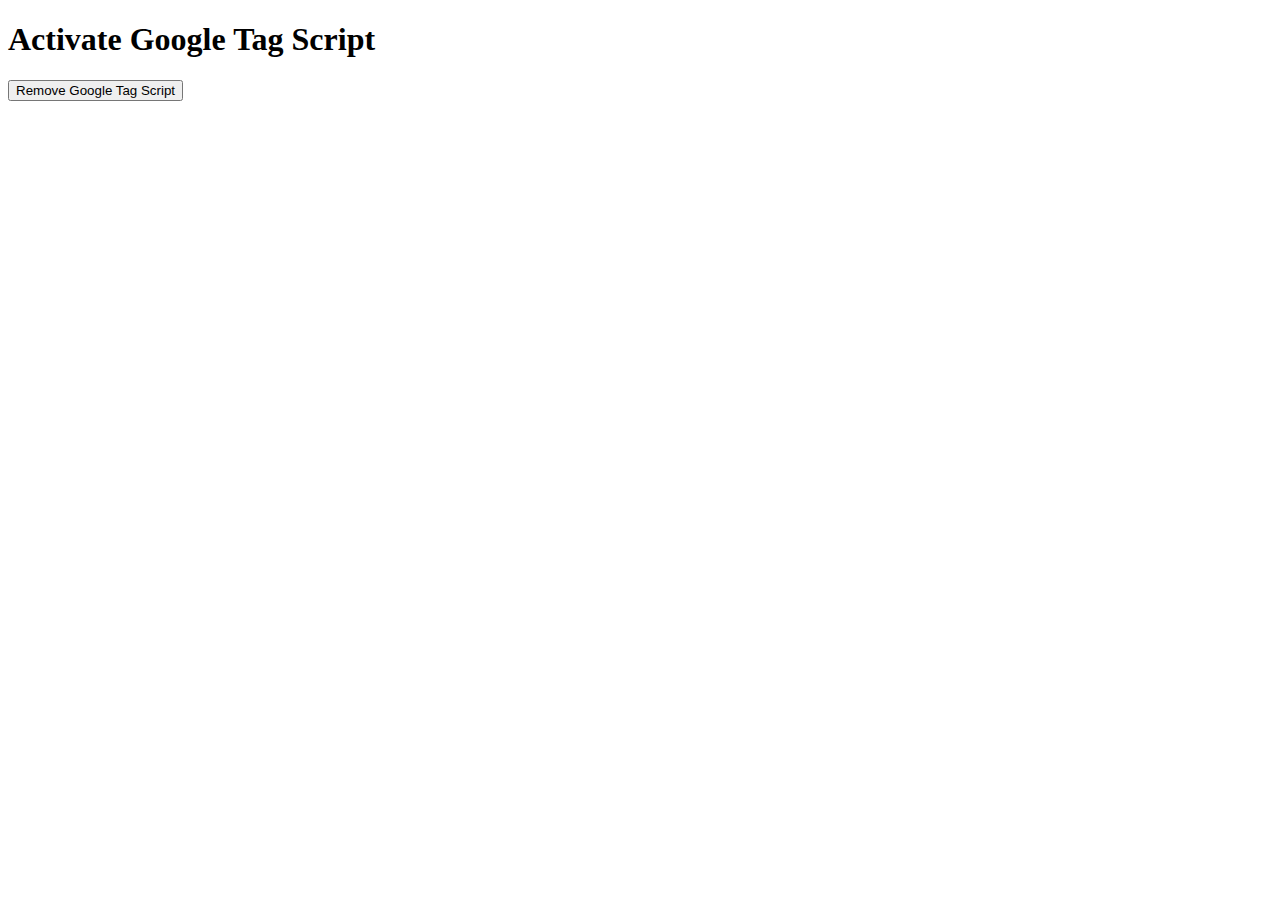
<file: css/cookies-test copy.html>
<!DOCTYPE html>
<html>
<head>
    <meta charset="UTF-8">
    <title>Activate Google Tag Script</title>
    <script src="https://www.googletagmanager.com/gtag/js?id=GA_MEASUREMENT_ID"></script>
    <script>
      window.dataLayer = window.dataLayer || [];
      function gtag(){dataLayer.push(arguments);}
      gtag('js', new Date());
      gtag('config', 'GA_MEASUREMENT_ID');
    </script>
</head>
<body>
    <h1>Activate Google Tag Script</h1>
    <button id="remove-script">Remove Google Tag Script</button>

    <script src="https://code.jquery.com/jquery-3.6.0.min.js"></script>
    <script>
        $(document).ready(function() {
            $("#remove-script").click(function() {
                $('script[src="https://www.googletagmanager.com/gtag/js?id=GA_MEASUREMENT_ID"]').remove();
            });
        });
    </script>
</body>
</html>
</file>
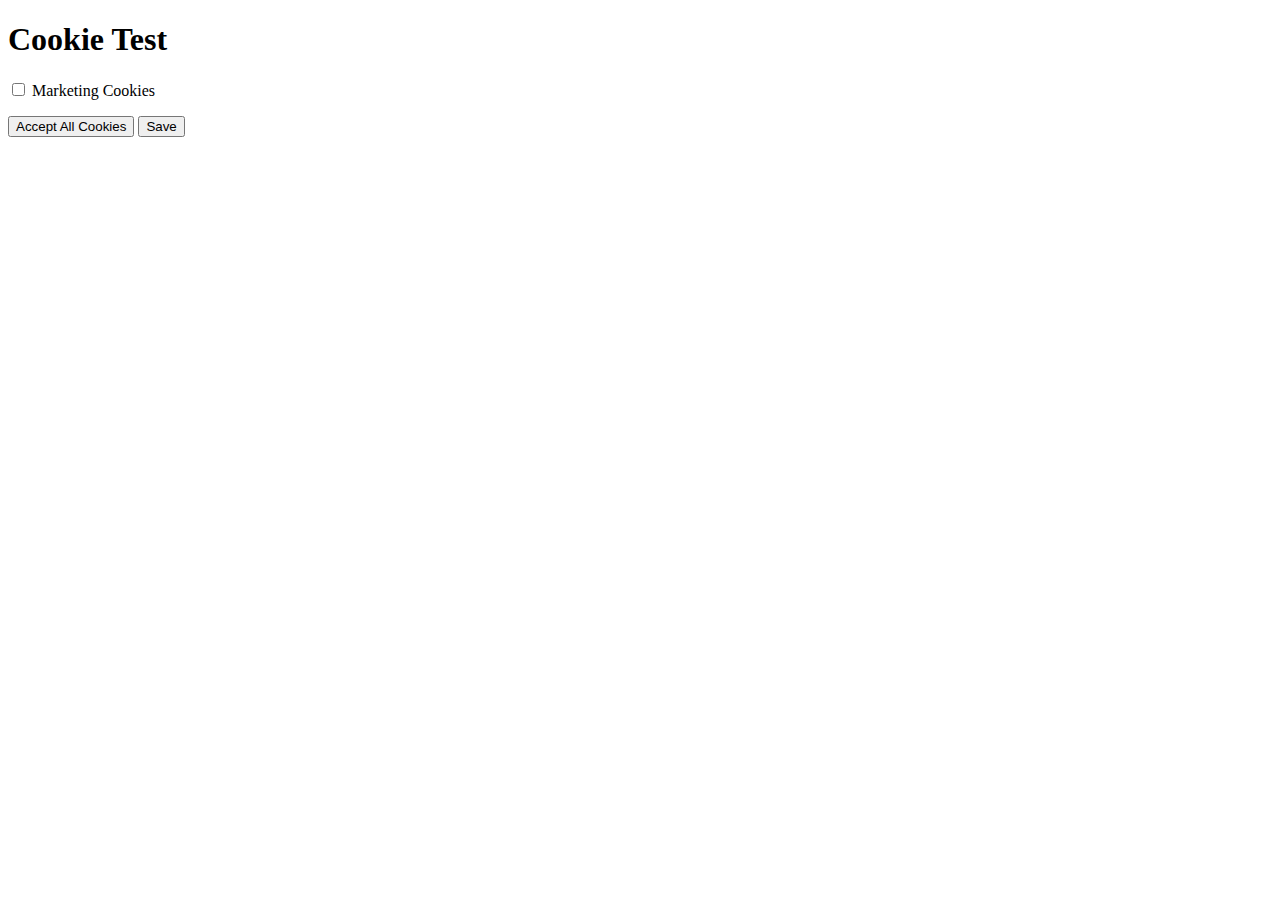
<file: css/cookies-test.html>
<!DOCTYPE html>
<html>
<head>
	<title>Cookie Test</title>
	<script src="https://code.jquery.com/jquery-3.6.0.min.js"></script>
</head>
<body>
	<h1>Cookie Test</h1>
	<p>
		<label>
			<input type="checkbox" id="marketingCookiesCheckbox">
			Marketing Cookies
		</label>
	</p>
	<p>
		<button id="acceptAllCookiesButton">Accept All Cookies</button>
		<button id="saveButton">Save</button>
	</p>
	<script>
		$(document).ready(function() {
			// Check if marketing cookies are already accepted
			var marketingCookiesAccepted = getCookie("marketingCookiesAccepted");
			if (marketingCookiesAccepted == "true") {
				$("#marketingCookiesCheckbox").prop("checked", true);
				console.log("Marketing cookies accepted from previous visit.");
				activateGoogleTagScript();
			} else {
				console.log("Marketing cookies not accepted from previous visit.");
			}

			// Accept all cookies button
			$("#acceptAllCookiesButton").click(function() {
				setCookie("marketingCookiesAccepted", true, 365);
				$("#marketingCookiesCheckbox").prop("checked", true);
				console.log("All cookies accepted.");
				activateGoogleTagScript();
			});

			// Save button
			$("#saveButton").click(function() {
				var marketingCookiesAccepted = $("#marketingCookiesCheckbox").is(":checked");
				if (marketingCookiesAccepted) {
					setCookie("marketingCookiesAccepted", true, 365);
					console.log("Marketing cookies accepted and saved.");
					activateGoogleTagScript();
				} else {
					setCookie("marketingCookiesAccepted", false, 365);
					console.log("Marketing cookies not accepted and saved.");
					removeGoogleTagScript();
				}
			});

			// Activate Google Tag Script
			function activateGoogleTagScript() {
				console.log("Google Tag Script activated.");
				// Code to activate Google Tag Script
			}

			// Remove Google Tag Script
			function removeGoogleTagScript() {
				console.log("Google Tag Script removed.");
				// Code to remove Google Tag Script
			}

			// Set cookie
			function setCookie(name, value, days) {
				var expires = "";
				if (days) {
					var date = new Date();
					date.setTime(date.getTime() + (days * 24 * 60 * 60 * 1000));
					expires = "; expires=" + date.toUTCString();
				}
				document.cookie = name + "=" + (value || "")  + expires + "; path=/";
			}

			// Get cookie
			function getCookie(name) {
				var nameEQ = name + "=";
				var ca = document.cookie.split(';');
				for(var i = 0; i < ca.length; i++) {
					var c = ca[i];
					while (c.charAt(0) == ' ') c = c.substring(1, c.length);
					if (c.indexOf(nameEQ) == 0) return c.substring(nameEQ.length, c.length);
				}
				return null;
			}

			// Delete cookie
			function deleteCookie(name) {
				document.cookie = name + "=; Max-Age=-99999999;";
			}
		});
	</script>
</body>
</html>
</file>
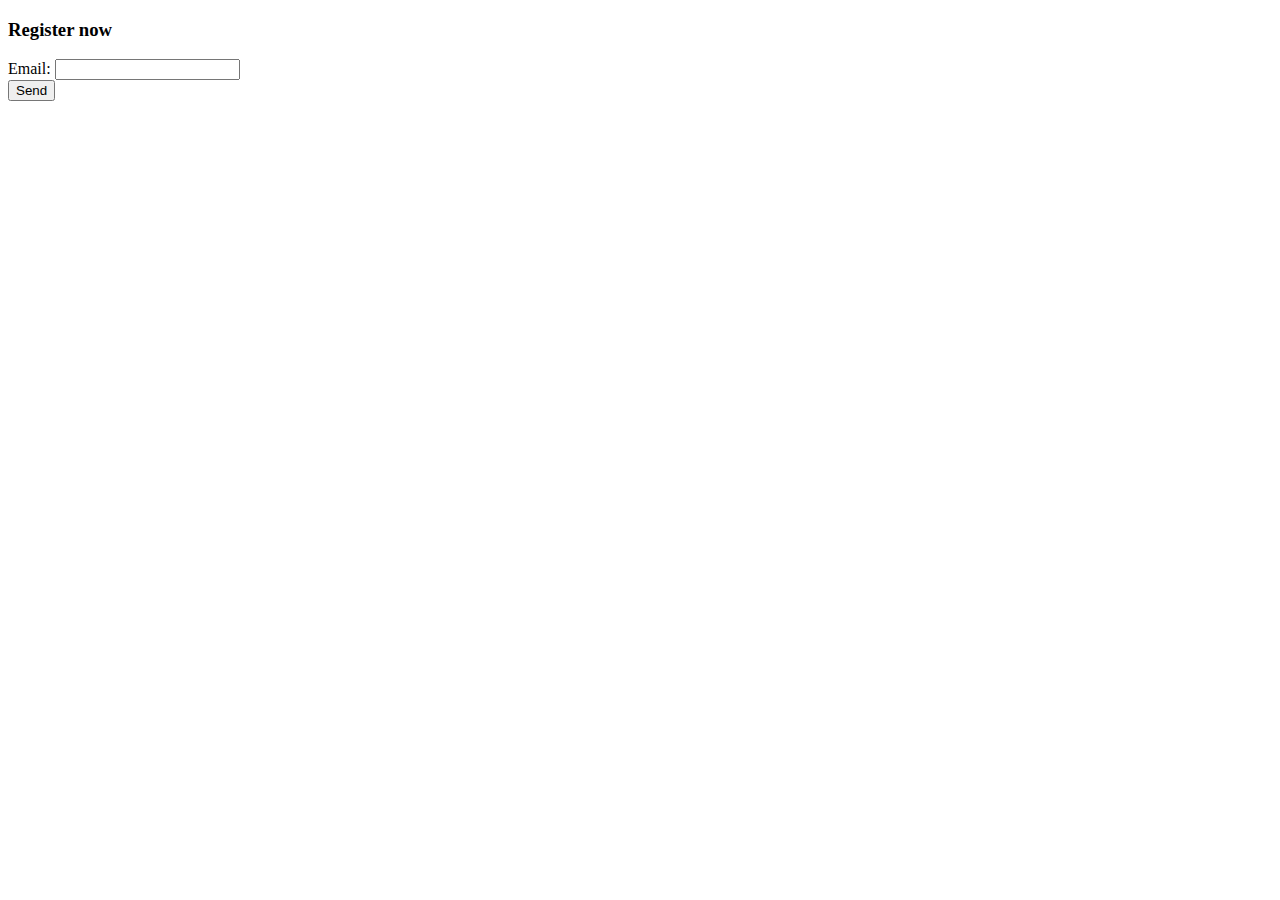
<file: css/testing-email-3.html>
<!DOCTYPE html>
<html lang="en">
<head>
  <meta charset="UTF-8">
  <meta http-equiv="X-UA-Compatible" content="IE=edge">
  <meta name="viewport" content="width=device-width, initial-scale=1.0">
  <script src="https://code.jquery.com/jquery-3.6.0.min.js"></script>
  <!-- Include reCAPTCHA API script -->
<script src="https://www.google.com/recaptcha/api.js" async defer></script>

  <title>Testing</title>
</head>
<body>

  <h3>Register now</h1>

    <form id="email-form">
      
      <label for="email">Email:</label>
      <input type="email" id="email" name="email" required>
      
      
      <div class="g-recaptcha" data-sitekey="6LfHOyMUAAAAADcHwG2RkJlBsbOKhDZoJiZfChzC"></div>
      
      <button type="submit">Send</button>
      
      <div id="message-box"></div>
    </form>
    
    
  
<script>
 $(document).ready(function() {
  $('#email-form').submit(function(event) {
    event.preventDefault();
    var email = $('#email').val();
    var captcha = grecaptcha.getResponse();
    
    $.ajax({
      type: 'POST',
      url: 'https://apiv1.vio-v.com/send_email',
      data: {
        email: email,
        captcha: captcha
      },
      success: function(response) {
        if (response.status === 'success') {
          $('#message-box').html('<p class="success-message">' + response.message + '</p>');
          $('#email-form')[0].reset();
          grecaptcha.reset();
        } else if (response.status === 'error') {
          $('#message-box').html('<p class="error-message">' + response.message + '</p>');
        } else {
          $('#message-box').html('<p class="info-message">' + response.message + '</p>');
        }
      },
      error: function(jqXHR, textStatus, errorThrown) {
        $('#message-box').html('<p class="error-message">' + errorThrown + '</p>');
      }
    });
  });
});


</script>

</body>
</html>
</file>
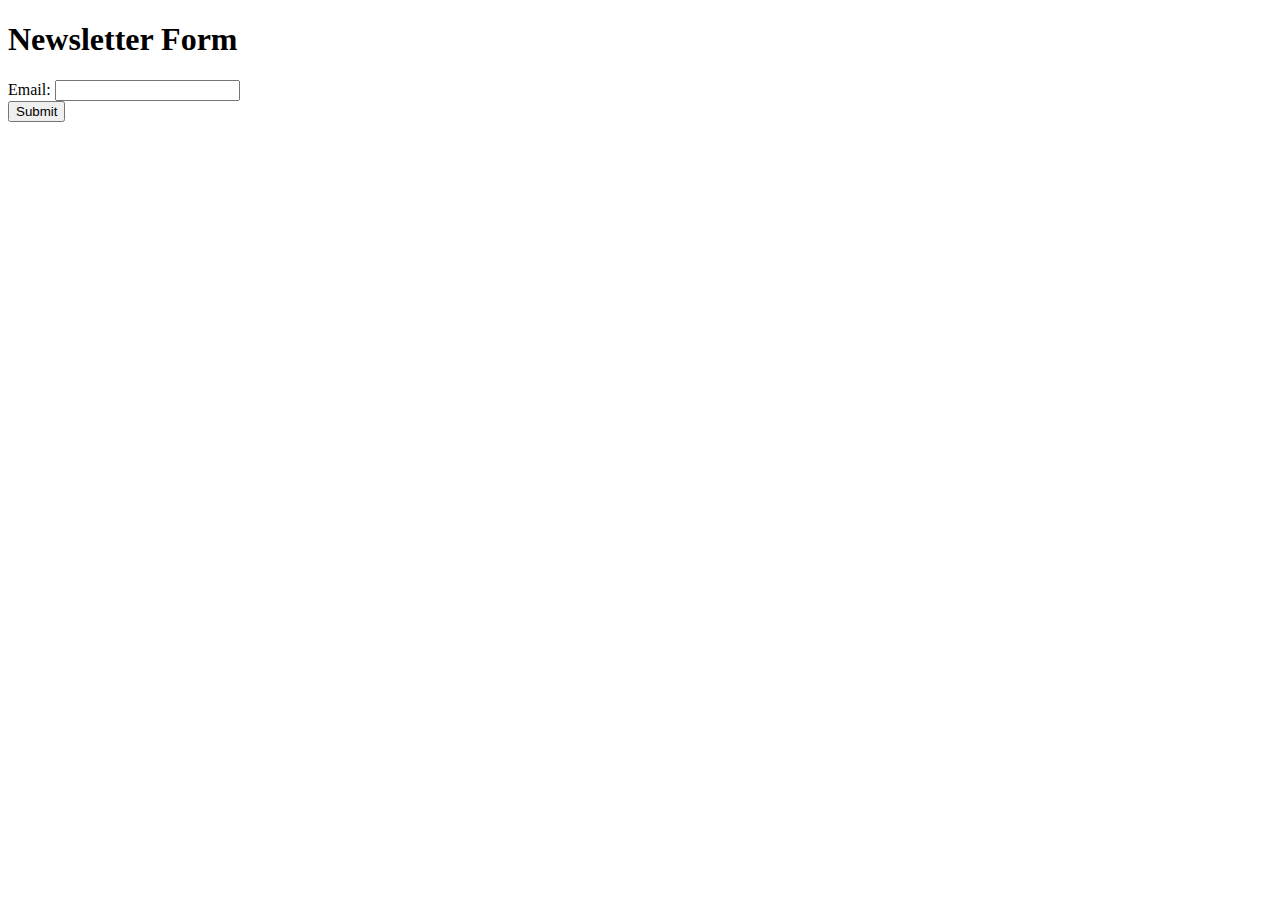
<file: css/testing-email.html>
<!DOCTYPE html>
<html lang="en">
<head>
  <meta charset="UTF-8">
  <meta http-equiv="X-UA-Compatible" content="IE=edge">
  <meta name="viewport" content="width=device-width, initial-scale=1.0">
  <script src="https://code.jquery.com/jquery-3.6.0.min.js"></script>
  <script src="https://www.google.com/recaptcha/api.js" async defer></script>
  <title>Document</title>
</head>
<body>

  <h1>Newsletter Form</h1>

  <form id="newsletter-form">
    <label for="email">Email:</label>
    <input type="email" id="email" name="email" required>
    <div class="g-recaptcha" data-sitekey="6LfoopolAAAAAAg48SvIgabOsVISRBk4yAy583CA"></div>
    <button type="submit">Submit</button>
  </form>

  <div id="response"></div>

  <script>
    $(document).ready(function() {
      $('#newsletter-form').submit(function(e) {
        e.preventDefault();

        let email = $('#email').val();
        let captcha = grecaptcha.getResponse();

    

    $.ajax({
      url: 'https://apiv1.vio-v.com/send_email',
      method: 'GET',
      data: { email: email, captcha: captcha },
      dataType: 'json'
    })
    .done(function(response) {
      $('#response').html(JSON.stringify(response));
      console.log('Email sent successfully');
      console.log(response);
    })
    .fail(function(jqXHR, textStatus, errorThrown) {
      $('#response').html(textStatus + ': ' + errorThrown);
      console.log(textStatus);
      console.log(errorThrown);
    });

      });
    });
  </script>

</body>
</html>
</file>
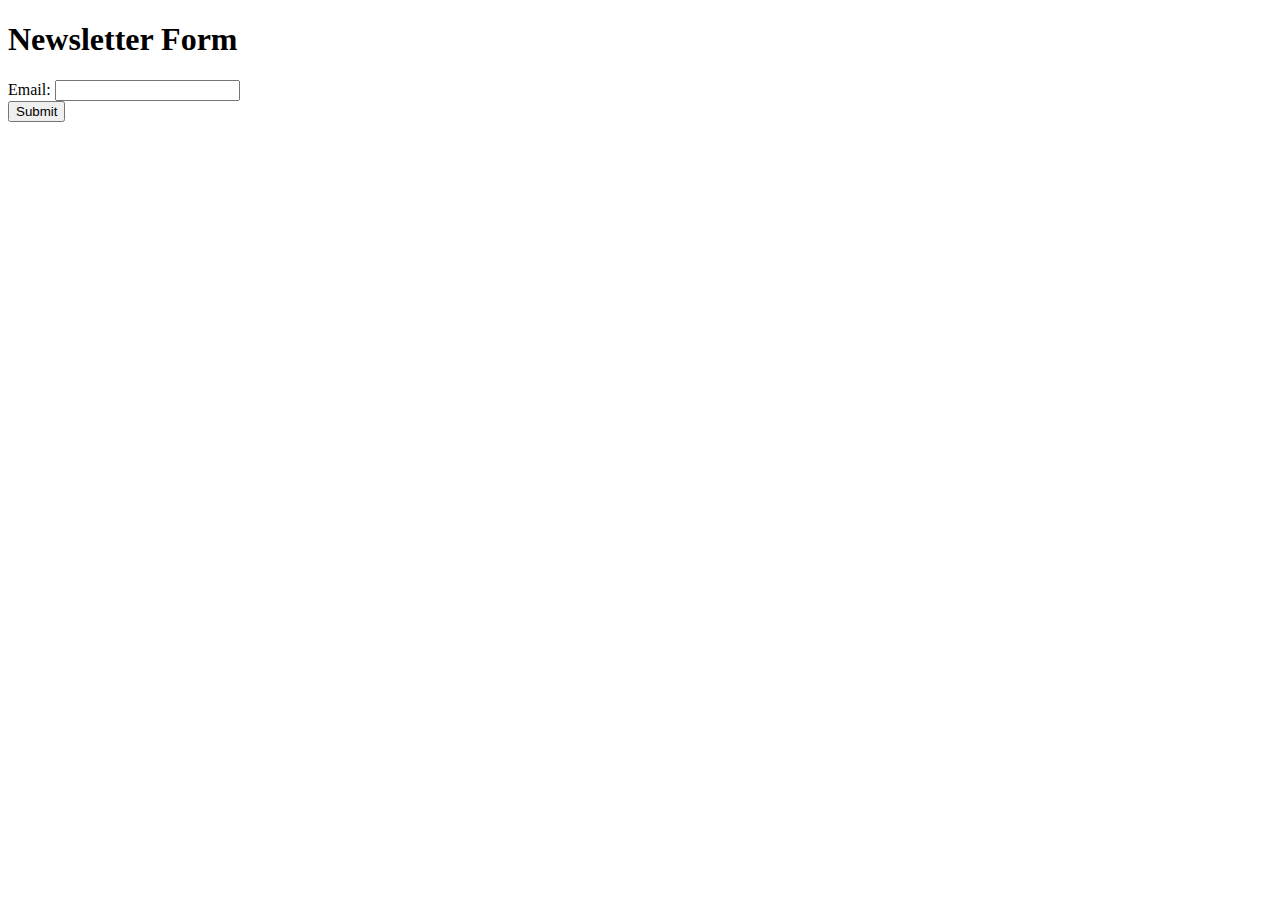
<file: css/testing.html>
<!DOCTYPE html>
<html lang="en">
<head>
  <meta charset="UTF-8">
  <meta http-equiv="X-UA-Compatible" content="IE=edge">
  <meta name="viewport" content="width=device-width, initial-scale=1.0">
  <script src="https://code.jquery.com/jquery-3.6.0.min.js"></script>
  <script src="https://www.google.com/recaptcha/api.js" async defer></script>
  <title>Document</title>
</head>
<body>

  <h1>Newsletter Form</h1>

  <form id="newsletter-form">
    <label for="email">Email:</label>
    <input type="email" id="email" name="email" required>
    <div class="g-recaptcha" data-sitekey="6Lfba4AlAAAAAFiQ_fNW68l4W7s8wHM4a6Qwvz4q"></div>
    <button type="submit">Submit</button>
  </form>

  <div id="response"></div>

  <script>
    $(document).ready(function() {
      $('#newsletter-form').submit(function(e) {
        e.preventDefault();

        let email = $('#email').val();
        let captcha = grecaptcha.getResponse();

        $.ajax({
          url: 'https://apiv1.vio-v.com/send_email',
          method: 'GET',
          data: { email: email, captcha: captcha },
          success: function(response) {
            $('#response').html('Email sent to ' + email);
            console.log('Email sent successfully');
          },
          error: function(xhr, status, error) {
            $('#response').html('Error: ' + error);
            console.log('Error sending email: ' + error);
          }
        });
      });
    });
  </script>

</body>
</html>
</file>
